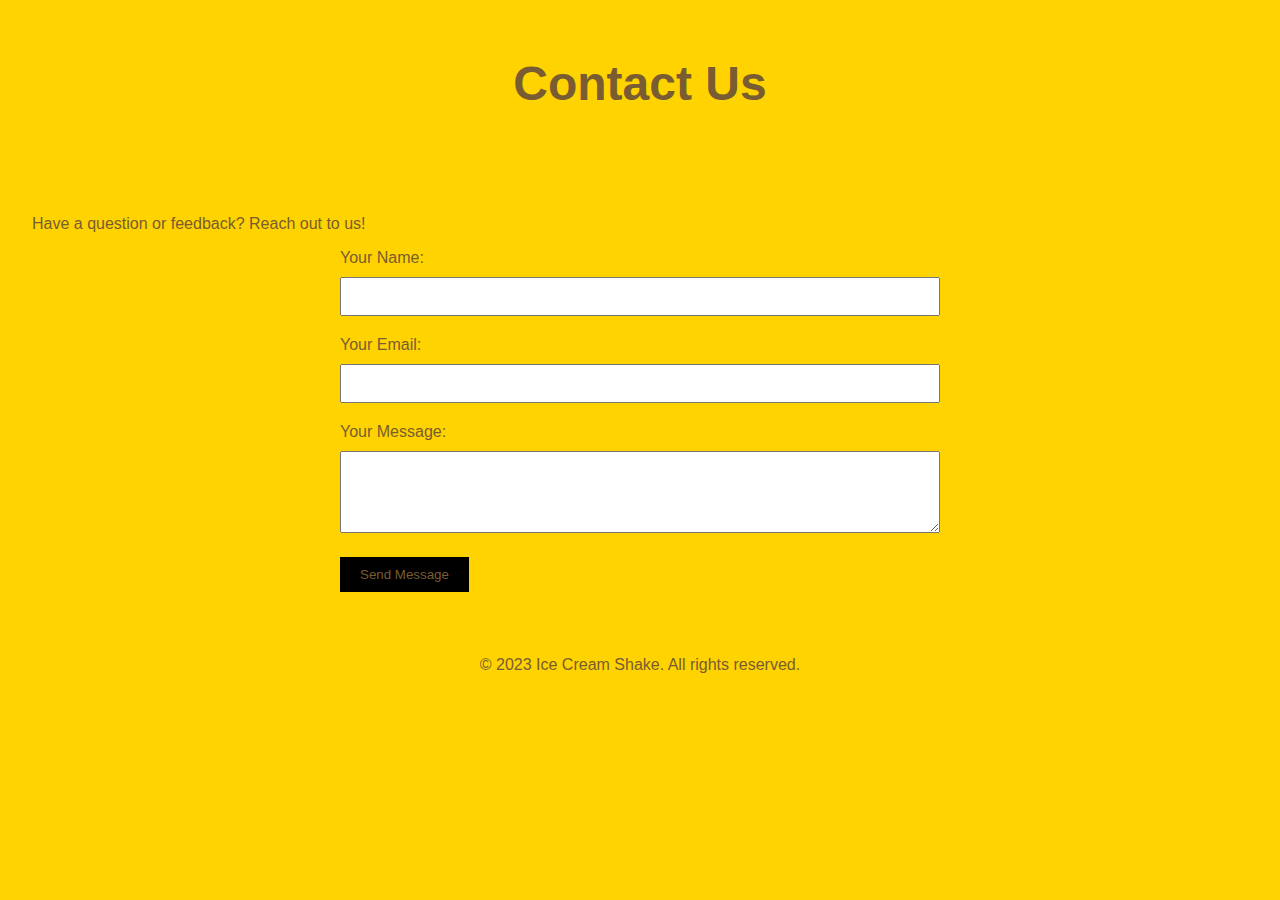
<file: contact.html>
<!DOCTYPE html>
<html lang="en">

<head>
    <meta charset="UTF-8">
    <meta name="viewport" content="width=device-width, initial-scale=1.0">
    <title>Contact Ice Cream Shake</title>
    <!-- Add your CSS links or styles here -->
    <style>
        body {
            font-family: 'Arial', sans-serif;
            margin: 0;
            padding: 0;
            box-sizing: border-box;
            background-color: #ffd300; /* Set background color to black */
            color: #795c32; /* Set text color to white */
            text-align: center;
        }

        header {
            background-color: #ffd300;
            color: #795c32;
            padding: 1em;
            font-size: 1.5em;
        }

        section {
            padding: 2em;
            text-align: left;
        }

        form {
            max-width: 600px;
            margin: 0 auto;
        }

        label {
            display: block;
            margin-bottom: 10px;
            color: #795c32;
        }

        input, textarea {
            width: 100%;
            padding: 10px;
            margin-bottom: 20px;
            box-sizing: border-box;
        }

        button {
            background-color: #000;
            color: #795c32;
            padding: 10px 20px;
            border: none;
            cursor: pointer;
        }

        footer {
            background-color: #ffd300;
            color: #795c32;
            padding: 1em;
        }
    </style>
</head>

<body>

    <header>
        <h1>Contact Us</h1>
    </header>

    <section>
        <p>Have a question or feedback? Reach out to us!</p>

        <form action="#" method="post">
            <label for="name">Your Name:</label>
            <input type="text" id="name" name="name" required>

            <label for="email">Your Email:</label>
            <input type="email" id="email" name="email" required>

            <label for="message">Your Message:</label>
            <textarea id="message" name="message" rows="4" required></textarea>

            <button type="submit">Send Message</button>
        </form>
    </section>

    <footer>
        <p>&copy; 2023 Ice Cream Shake. All rights reserved.</p>
    </footer>

</body>

</html>
</file>
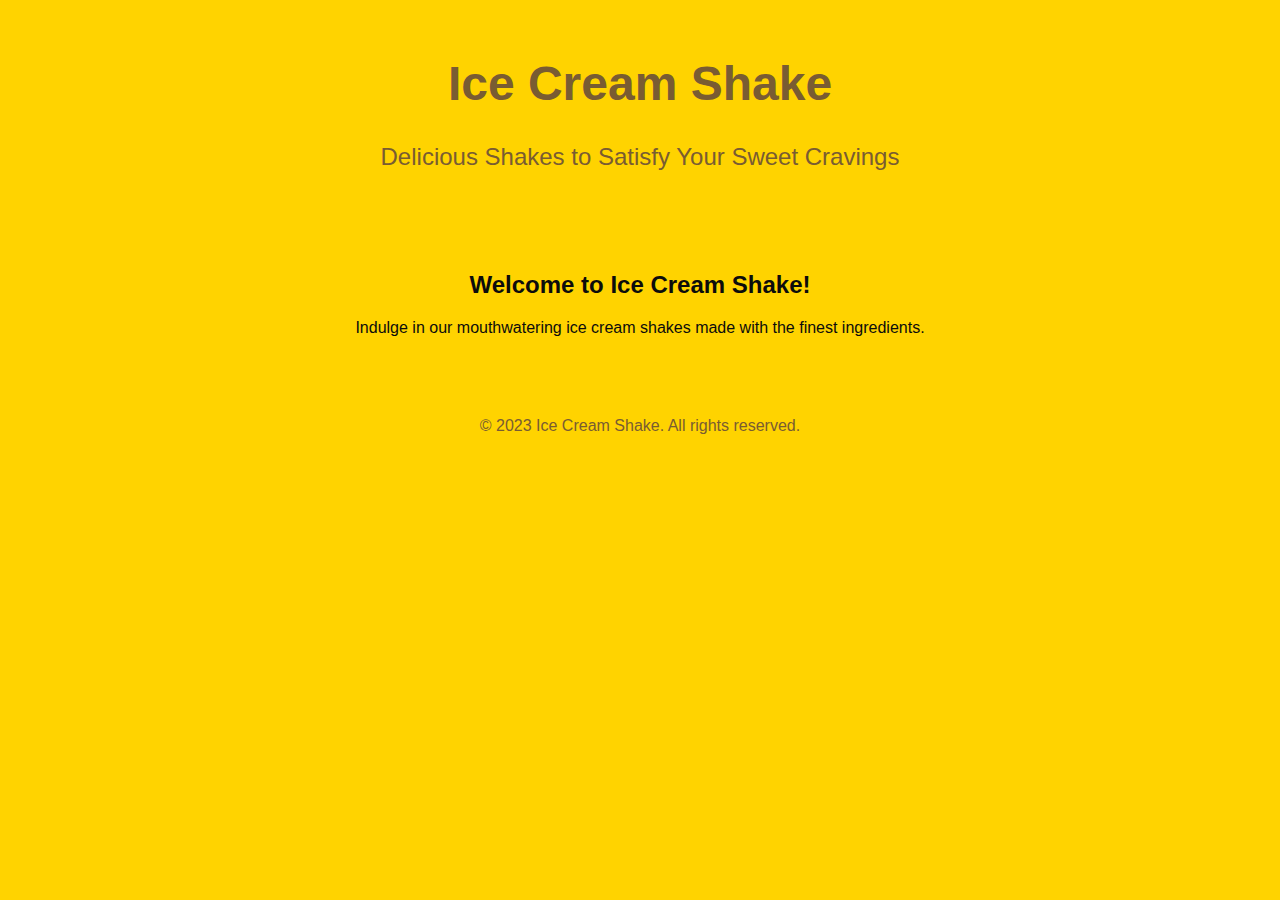
<file: index2.html>
<!DOCTYPE html>
<html lang="en">

<head>
    <meta charset="UTF-8">
    <meta name="viewport" content="width=device-width, initial-scale=1.0">
    <title>Ice Cream Shake</title>
    
    <style>
        body {
            font-family: 'Arial', sans-serif;
            margin: 0;
            padding: 0;
            box-sizing: border-box;
            background-color: #ffd300;
            color: #0c0c0c;  
            text-align: center;
        }

        header {
            background-color: #ffd300;
            color: #795c32;
            padding: 1em;
            font-size: 1.5em;
        }

        section {
            padding: 2em;
        }

        footer {
            background-color: #ffd300;
            color: #795c32;
            padding: 1em;
        }
    </style>
</head>

<body>

    <header>
        <h1>Ice Cream Shake</h1>
        <p>Delicious Shakes to Satisfy Your Sweet Cravings</p>
    </header>

    <section>
        <h2>Welcome to Ice Cream Shake!</h2>
        <p>Indulge in our mouthwatering ice cream shakes made with the finest ingredients.</p>
        
       
    </section>

    <footer>
        <p>&copy; 2023 Ice Cream Shake. All rights reserved.</p>
    </footer>

</body>

</html>
</file>
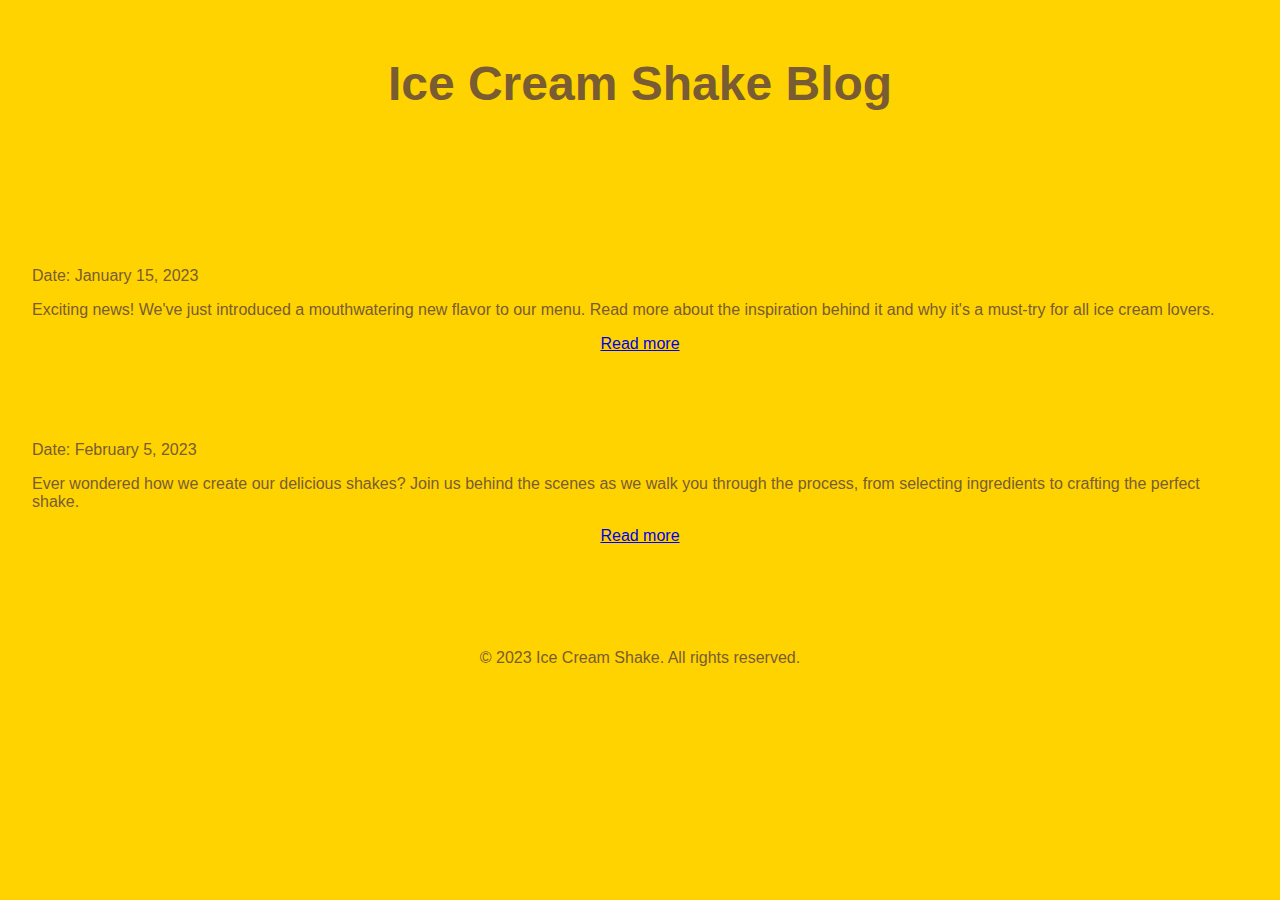
<file: index4.html>
<!DOCTYPE html>
<html lang="en">

<head>
    <meta charset="UTF-8">
    <meta name="viewport" content="width=device-width, initial-scale=1.0">
    <title>Ice Cream Shake Blog</title>
     
    <style>
        body {
            font-family: 'Arial', sans-serif;
            margin: 0;
            padding: 0;
            box-sizing: border-box;
            background-color: #ffd300; 
            color: #795c32;  
            text-align: center;
        }

        header {
            background-color: #ffd300;
            color: #795c32;
            padding: 1em;
            font-size: 1.5em;
        }

        section {
            padding: 2em;
        }

        article {
            margin-bottom: 40px;
        }

        article h2 {
            color: #ffd300;
        }

        article p {
            text-align: left;
        }

        footer {
            background-color: #ffd300;
            color: #795c32;
            padding: 1em;
        }
    </style>
</head>

<body>

    <header>
        <h1>Ice Cream Shake Blog</h1>
    </header>

    <section>
        <article>
            <h2>Discover Our Newest Flavor!</h2>
            <p>Date: January 15, 2023</p>
            <p>Exciting news! We've just introduced a mouthwatering new flavor to our menu. Read more about the inspiration behind it and why it's a must-try for all ice cream lovers.</p>
            <a href="blog-post-1.html">Read more</a>
        </article>

        <article>
            <h2>Behind the Scenes: Ice Cream Shake Making Process</h2>
            <p>Date: February 5, 2023</p>
            <p>Ever wondered how we create our delicious shakes? Join us behind the scenes as we walk you through the process, from selecting ingredients to crafting the perfect shake.</p>
            <a href="blog-post-2.html">Read more</a>
        </article>

         

    </section>

    <footer>
        <p>&copy; 2023 Ice Cream Shake. All rights reserved.</p>
    </footer>

</body>

</html>
</file>
